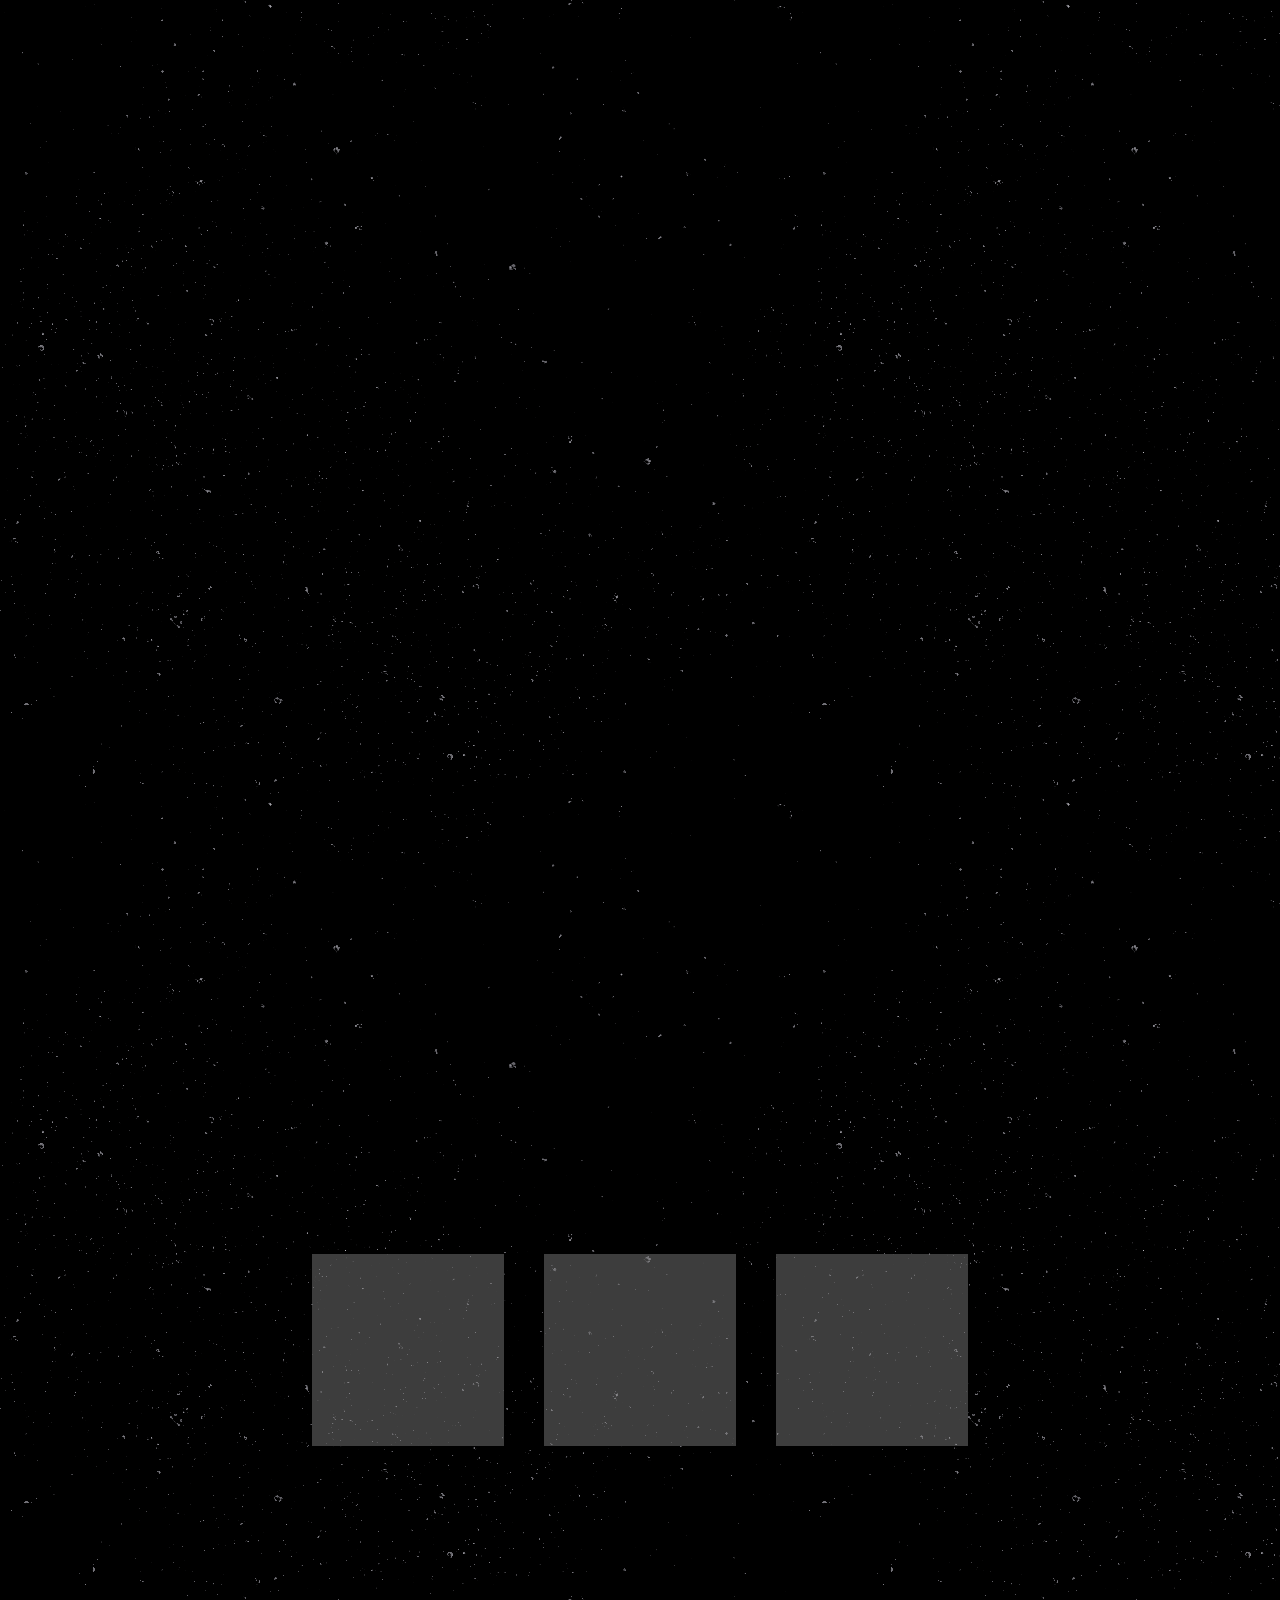
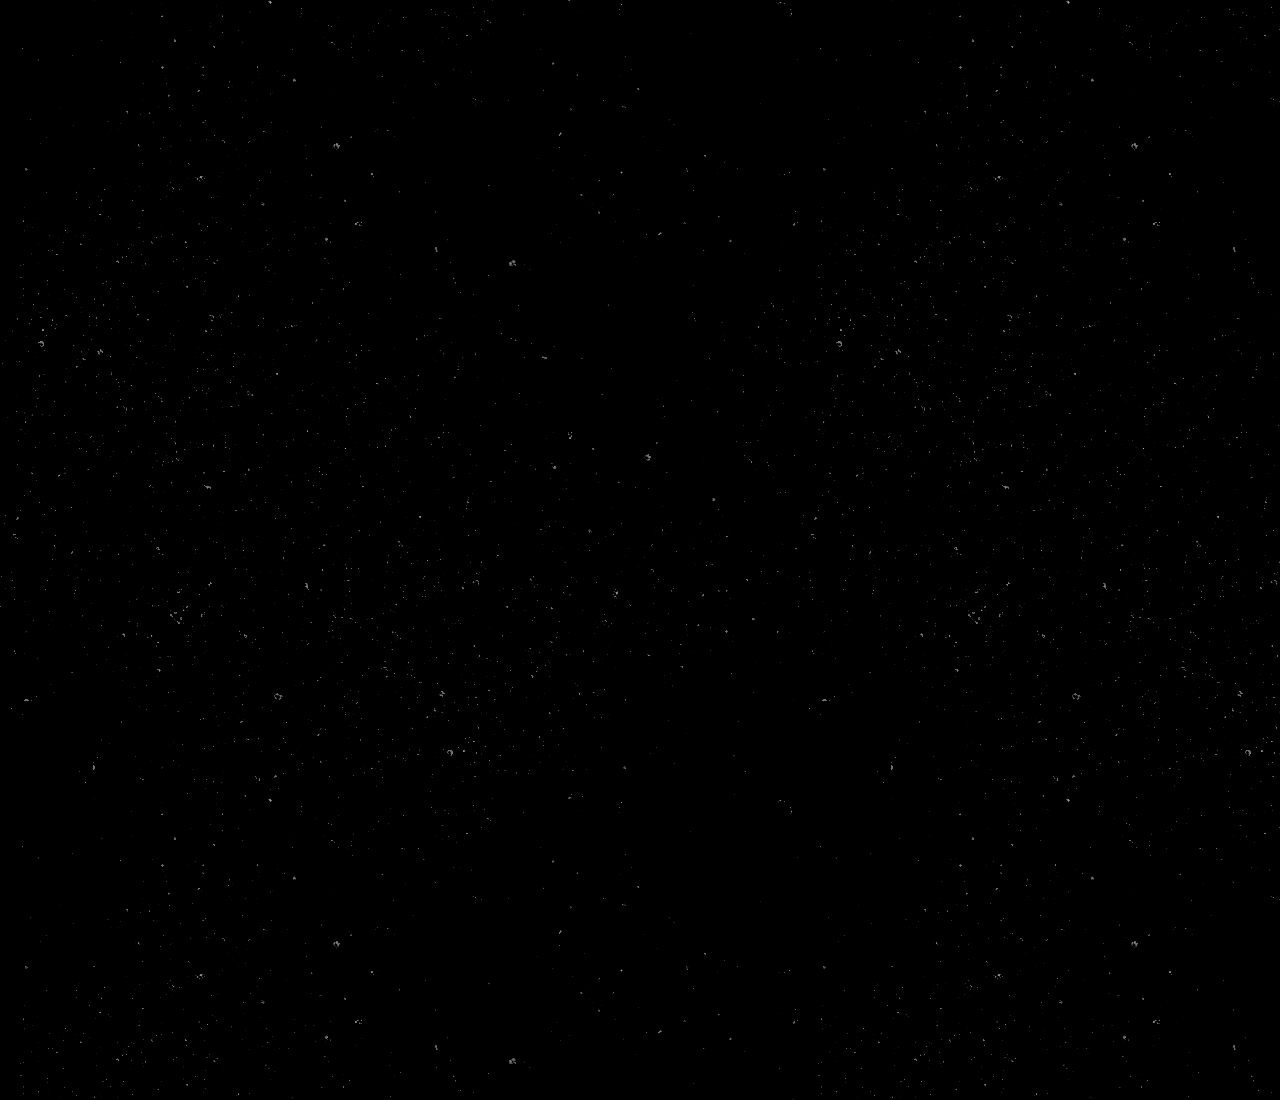
<file: Сложное/index.html>
<!DOCTYPE html>
<html lang="en">
  <head>
    <meta charset="UTF-8" />
    <meta http-equiv="X-UA-Compatible" content="IE=edge" />
    <meta name="viewport" content="width=device-width, initial-scale=1.0" />
    <link rel="stylesheet" href="./style.css" />
    <title>Document</title>
  </head>
  <body>
    <div class="wrapper">
      <div class="container"></div>
      <div class="container squares">
        <div class="square"></div>
        <div class="square"></div>
        <div class="square"></div>
      </div>
      <div class="container"></div>
    </div>
    <script type="text/javascript" src="./index.js"></script>
  </body>
</html>
</file>
<file: Сложное/style.css>
* {
  padding: 0;
  margin: 0;
  box-sizing: border-box;
}

html {
  scroll-behavior: smooth;
}

body {
  background-color: #000;
  background-image: url("./img/dust.png");
  /* cursor: none; */
}

.wrapper {
  width: 100%;
}

.container {
  height: 100vh;
  width: 100%;
}

.squares {
  display: flex;
  align-items: center;
  justify-content: center;
}

.square {
  width: 15vw;
  height: 15vw;
  background-color: #8080807a;
  margin: 20px;
  transform: rotate(0deg);
  transition: 0.5s;
}
</file>
